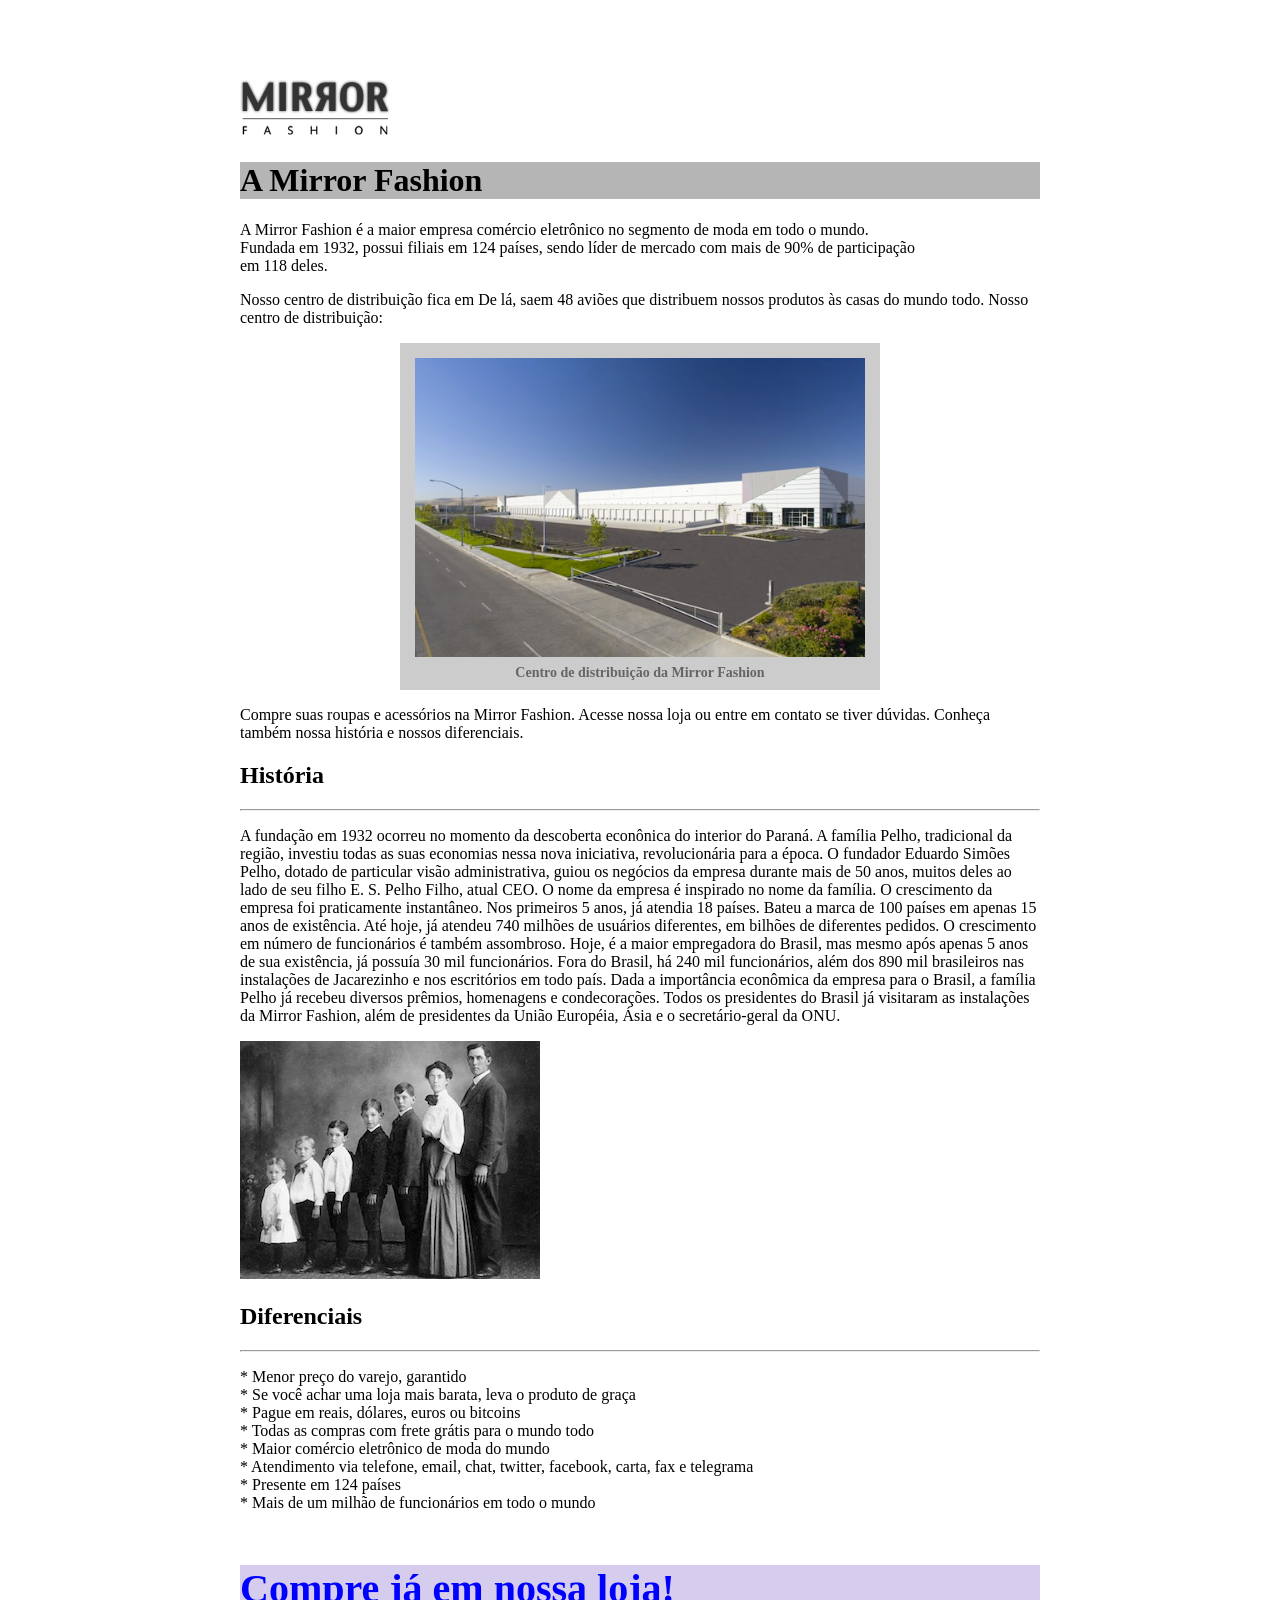
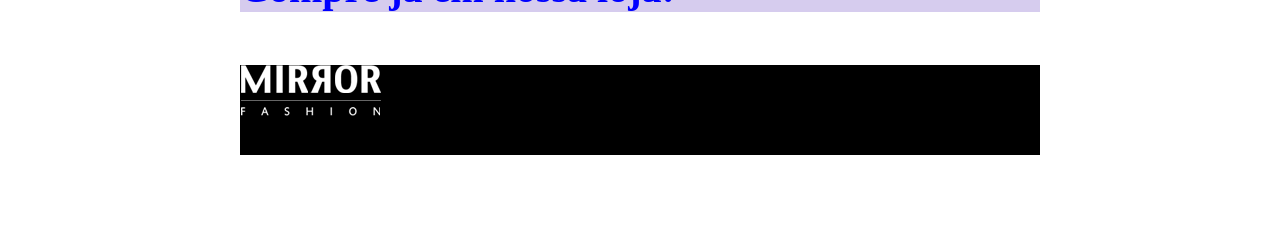
<file: HTML/Trabalho_1/index.html>
<!DOCTYPE html>
<html lang="en">

<head>
    <meta charset="UTF-8">
    <meta name="viewport" content="width=device-width, initial-scale=1.0">
    <link rel="stylesheet" href="style.css">
    <title>Document</title>

</head>

<body>

    <div class="general">


        <img class="logo" src="image/logo.png" alt="">

        <h1 class="title">A Mirror Fashion</h1>

        <p>A Mirror Fashion é a maior empresa comércio eletrônico no segmento de moda em todo o mundo.<br>
            Fundada em 1932, possui filiais em 124 países, sendo líder de mercado com mais de 90% de
            participação<br> em 118 deles.
        </p>

        <p>Nosso centro de distribuição fica em <a href="Jacarezinho, no Paraná."></a> De lá, saem 48 aviões que
            distribuem nossos produtos às casas do mundo todo. Nosso centro de distribuição:
        </p>
        <div class="imagem-centro">
            <img src="image/centro-distribuicao.png" alt="">
            <h1>Centro de distribuição da Mirror Fashion</h1>
        </div>
        <p>Compre suas roupas e acessórios na Mirror Fashion. Acesse nossa loja ou entre em contato
            se tiver dúvidas. Conheça também nossa história e nossos diferenciais.
        </p>
        <h2>História</h2>
        <hr>
        <p>
            A fundação em 1932 ocorreu no momento da descoberta econônica do interior do Paraná. A
            família Pelho, tradicional da região, investiu todas as suas economias nessa nova iniciativa,
            revolucionária para a época. O fundador Eduardo Simões Pelho, dotado de particular visão
            administrativa, guiou os negócios da empresa durante mais de 50 anos, muitos deles ao lado
            de seu filho E. S. Pelho Filho, atual CEO. O nome da empresa é inspirado no nome da família.

            O crescimento da empresa foi praticamente instantâneo. Nos primeiros 5 anos, já atendia 18 países.
            Bateu a marca de 100 países em apenas 15 anos de existência. Até hoje, já atendeu 740 milhões
            de usuários diferentes, em bilhões de diferentes pedidos.

            O crescimento em número de funcionários é também assombroso. Hoje, é a maior empregadora do
            Brasil, mas mesmo após apenas 5 anos de sua existência, já possuía 30 mil funcionários. Fora do
            Brasil, há 240 mil funcionários, além dos 890 mil brasileiros nas instalações de Jacarezinho e
            nos escritórios em todo país.

            Dada a importância econômica da empresa para o Brasil, a família Pelho já recebeu diversos prêmios,
            homenagens e condecorações. Todos os presidentes do Brasil já visitaram as instalações da Mirror
            Fashion, além de presidentes da União Européia, Ásia e o secretário-geral da ONU.</p>

        <img src="image/familia-pelho.jpg" alt="">

        <h2>Diferenciais</h2>
        <hr>
        <p>* Menor preço do varejo, garantido <br>
            * Se você achar uma loja mais barata, leva o produto de graça<br>
            * Pague em reais, dólares, euros ou bitcoins <br>
            * Todas as compras com frete grátis para o mundo todo<br>
            * Maior comércio eletrônico de moda do mundo<br>
            * Atendimento via telefone, email, chat, twitter, facebook, carta, fax e telegrama<br>
            * Presente em 124 países<br>
            * Mais de um milhão de funcionários em todo o mundo
        </p>

        <h4>Compre já em nossa loja!</h4>

        <footer class="rodape">
            <img src="image/logo-rodape.png" alt="logo empresa">
            <p>&copy;.</p>
        </footer>
    </div>
</body>

</html>
</file>
<file: HTML/Trabalho_1/style.css>
h1.title {
    background-color: rgb(181, 181, 182);
}

h4 {
    color: blue;
    background-color: rgb(214, 204, 238);
    font-size: 40px;
}

footer {
    color: black;
    background-color: black;
}

body {
    display: flex;
    justify-content: center;
    align-items: flex-start;
    min-height: 100vh;
    background-color: #fff;
    margin: 0;
    padding: 40px 0;
}

div.general {
    background-color: #fff;
    border-radius: 8px;
    padding: 40px 32px;
    max-width: 800px;
    width: 100%;
    margin: 0 16px;
}

img.logo {
    width: 70%;
    max-width: 150px;
    color: #000;
}

div.imagem-centro {
    display: flex;
    flex-direction: column;
    align-items: center;
    background-color: #ccc;
    border: 15px solid #ccc;
    border-bottom: 5px;
    margin: 0 auto;
    width: 100%;
    max-width: 450px;
}

div.imagem-centro img {
    display: auto;
    width: 100%;
    height: auto;
}

div.imagem-centro h1 {
    font-size: 14px;
    margin-top: 8px;
    color: #000;
    text-align: center;
    opacity: 50%;
}

h2.title {
    color: #000;
    font-size: 24px;
    bottom: 15px;
}
</file>
